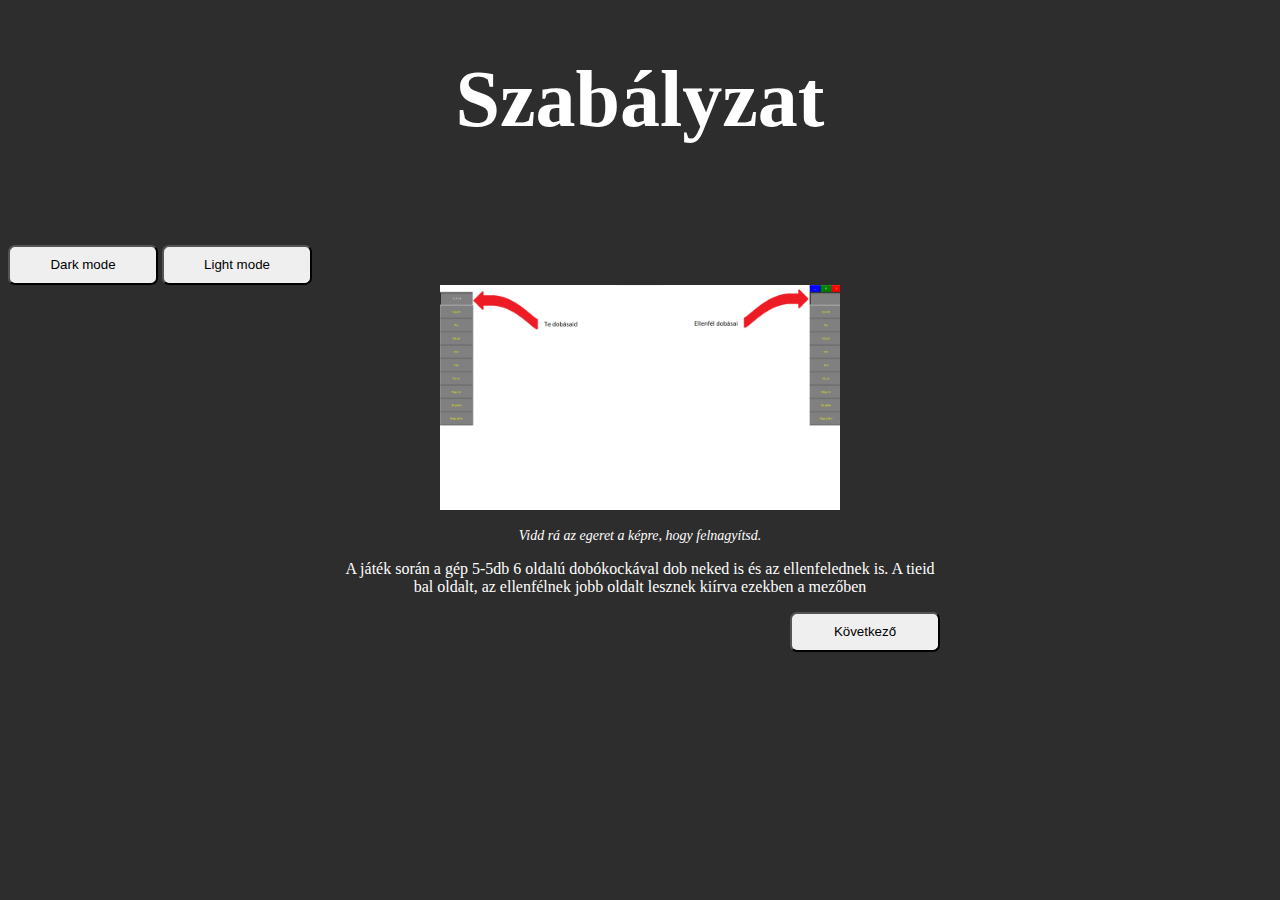
<file: Szabályok/index.html>
<!DOCTYPE html>
<html lang="hu">

<head>
    <meta charset="UTF-8">
    <title>Szabályzat</title>
    <link rel="stylesheet" href="styles.css">
</head>

<body id="body" onload="haladas(1)">
    <h1>Szabályzat</h1>
    <button type="button" id="dark" onclick="darkMode()">Dark mode</button>
    <button type="button" id="light" onclick="lightMode()">Light mode</button>
    <div id="div">
        <img id="img">
        <p id="aproBetusResz">Vidd rá az egeret a képre, hogy felnagyítsd.</p>
        <p id="text"></p>
        <button type="button" id="back" onclick="haladas(-1)">Előző</button>
        <button type="button" id="next" onclick="haladas(1)">Következő</button>
    </div>
    <div id="lista">
        <ul>
            <li><b>Szemét:</b> - tetszőleges kombinációban az 5 kocka pontértékeinek összege</li>
            <li><b>Pár:</b> - két egyforma érték összege</li>
            <li><b>Drill:</b> - három egyforma érték összege</li>
            <li><b>2 pár:</b> - két különböző értékből két-két egyforma érték összege</li>
            <li><b>Full:</b> - két egyforma érték és három másik egyforma érték összege</li>
            <li><b>Kis sor:</b> - 1,2,3,4,5-ös értékek <b>(15 pont)</b></li>
            <li><b>Nagy sor:</b>- 2,3,4,5,6-os értékek <b>(20 pont)</b></li>
            <li><b>Kis póker:</b> - négy egyforma érték összege</li>
            <li><b>Nagy póker:</b> - öt egyforma érték <b>(50 pont)</b></li>
        </ul>
    </div>
    <script src="main.js"></script>
</body>

</html>
</file>
<file: Szabályok/styles.css>
body{
    background-color: rgb(45, 45, 45);
    color: white;
}

h1{
    text-align: center;
    font-size: 80px;
    margin-bottom: 100px;
}

div{
    margin: auto;
    vertical-align: middle;
    text-align: center;
    display: table;
    width: 600px;
    height: auto;
}

img{
    width: 400px;
    transition: 2s;
}

img:hover{
    width: 900px;
}

button{
    width: 150px;
    height: 40px;
    border-radius: 7px;
}

#back{
    float: left;
}

#next{
    float: right;
}

li{
    text-align: left;
}

#aproBetusResz{
    font-size: 14px;
    font-style: italic;
}
</file>
